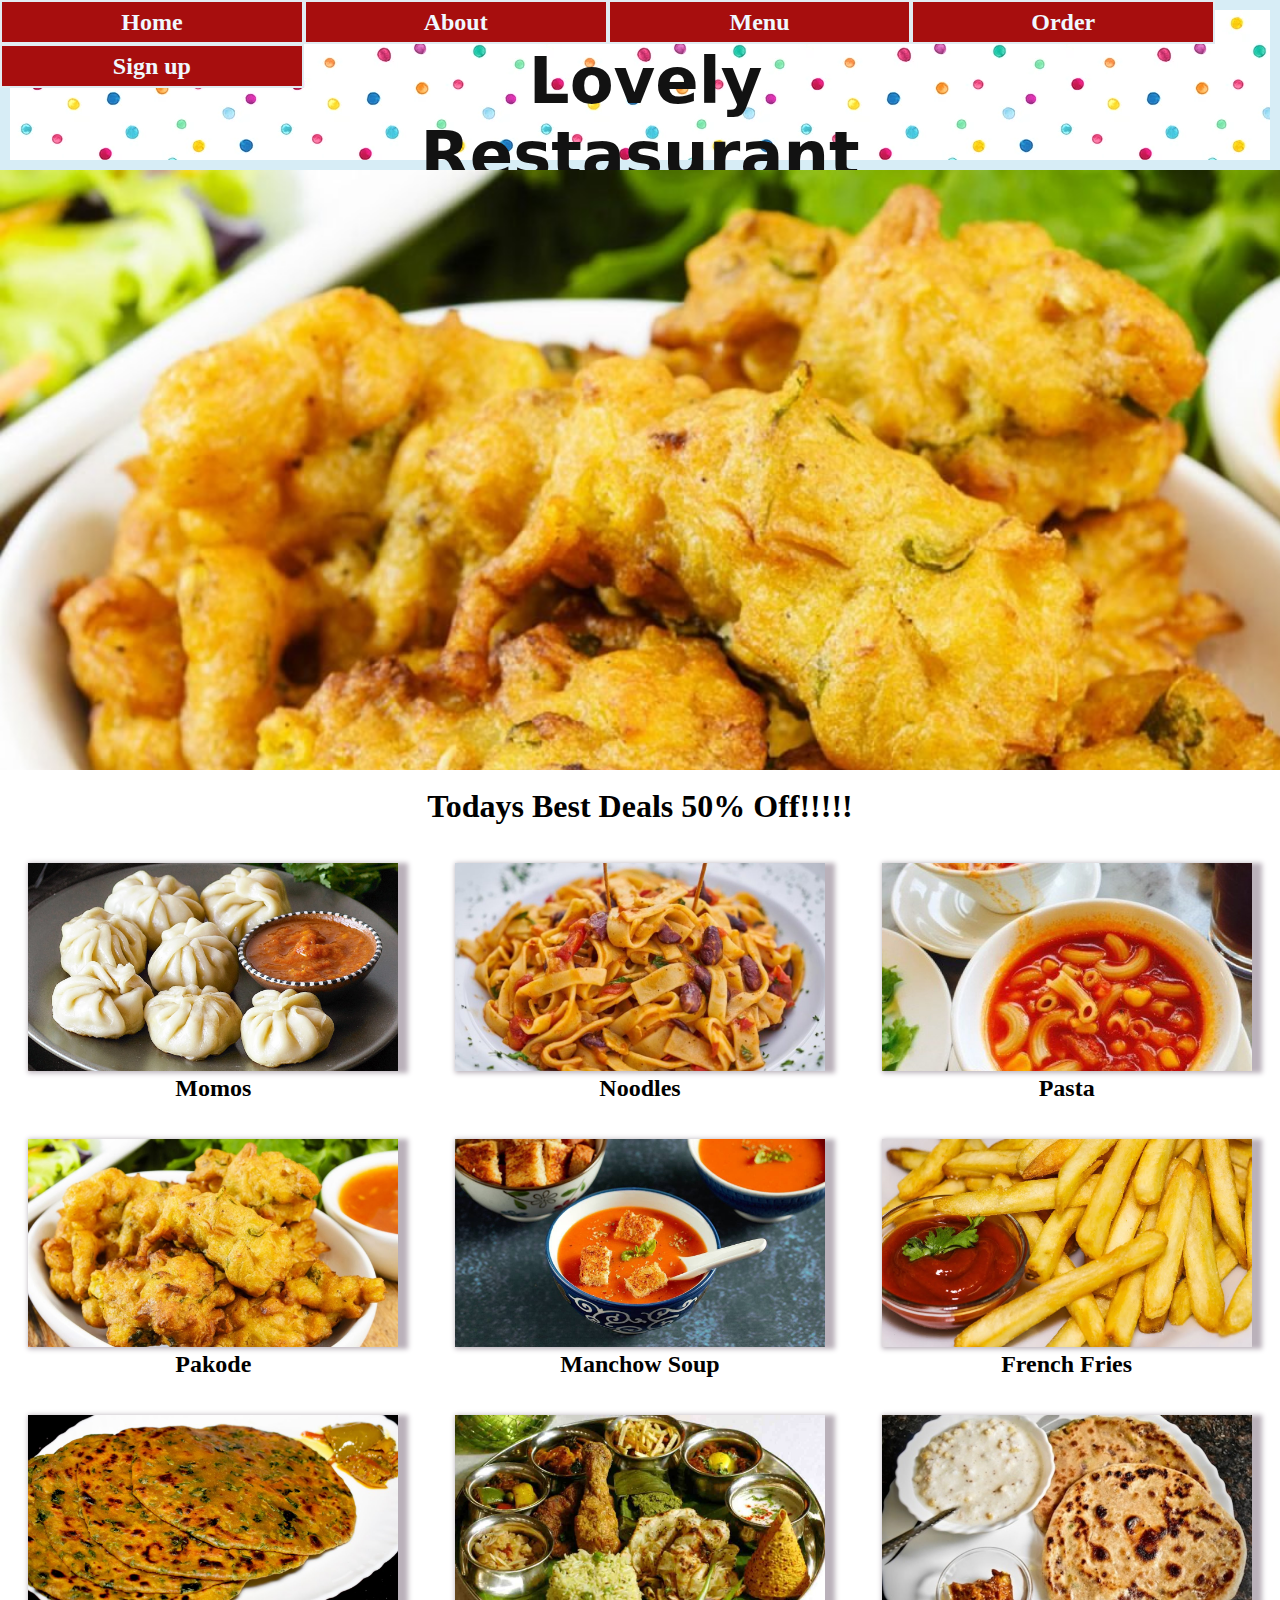
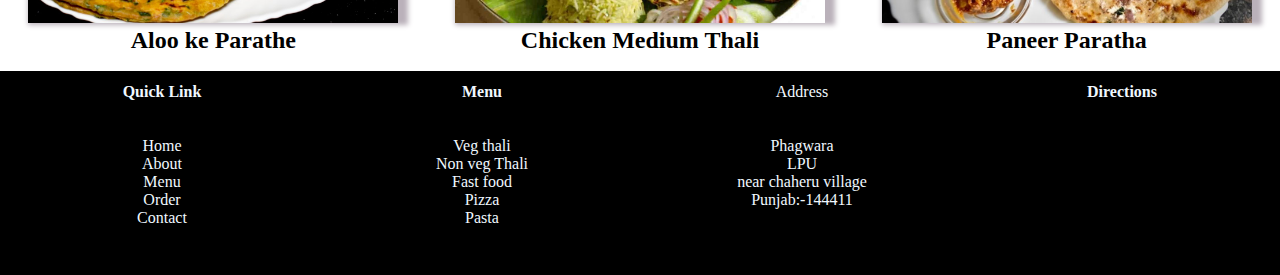
<file: index.html>
<!DOCTYPE html>
<html lang="en">
<head>
    <meta charset="UTF-8">
    <meta http-equiv="X-UA-Compatible" content="IE=edge">
    <meta name="viewport" content="width=device-width, initial-scale=1.0">
    <title>Lovely Restaurant</title>
    <link rel="stylesheet" href="./styles.css">
</head>
<body>
    <div id="Header">
        <ul>
            <li><a href="index.html">Home</a> </li>
            <li><a href="about.html">About</a></li>
            <li><a href="#">Menu</a>
            <ul>
                <li><a href="vegthali.html">Veg Thali</a></li>
                <li><a href="nonvegthali.html"> Non Veg Thali</a></li>
                <li><a href="chaat.html"> Chaat </a></li>
                <li><a href="#"> Chaat</a></li>
                
            </ul>
            </li>
            <li><a href="order.html">Order</a></li>
            <li><a href="contact.html">Sign up</a></li>
        </ul>
    </div>
    <div class="name">
        <h1>Lovely Restasurant
        </h1>
    </div>
    
    <div id="outerbox">
        <div id="sliderbox">
            <img src="./fast4.jpg" alt="">
            <img src="./fast5.jpg" alt="">
            <img src="./fast6.jpg" alt="">
            <img src="./fast7.jpg" alt="">
            <h1>Lovely Restasurant</h1>
        </div>
    </div>
    <br>
    <h1 align="center">Todays Best Deals 50% Off!!!!!</h1><br>
    <div class="box">
        <div class="box1"><img src="./fast3.jpg" width="100%" alt=""><div class="momo"><span>Momos</span></div></div>
        <div class="box1"><img src="./pasta4.jpg" width="100%" alt=""><div class="noodles"><span>Noodles</span></div></div>
        <div class="box1"><img src="./pasta8.jpg" width="100%" alt=""><div class="pasta"><span>Pasta</span></div></div>
    </div><br><br>
    <div class="box">
        <div class="box1"><img src="./fast4.jpg" width="100%" alt=""><div class="pakode"><span>Pakode</span></div></div>
        <div class="box1"><img src="./s3.jpg" width="100%" alt=""><div class="soup"><span>Manchow Soup</span></div></div>
        <div class="box1"><img src="./fast8.jpg" width="100%" alt=""><div class="fries"><span>French Fries</span></div></div>
    </div><br><br>
    <div class="box">
        <div class="box1"><img src="./para3.jpg" width="100%" alt=""><div class="para"><span>Aloo ke Parathe</span></div></div>
        <div class="box1"><img src="./n7.jpg" width="100%" alt=""><div class="chkthali"><span>Chicken Medium Thali </span></div></div>
        <div class="box1"><img src="./para6.jpg" width="100%" alt=""><div class="ppara"><span>Paneer Paratha</span></div></div>
    </div>
    <br>
    <br>

    <div class="footer">
        <div class="footer1"><b>Quick Link</b><br><br><br> Home <br> About <br> Menu <br> Order <br> Contact <br></div>
        <div class="footer1"><b>Menu</b><br><br><br> Veg thali <br> Non veg Thali <br> Fast food <br> Pizza <br> Pasta <br></div>
        <div class="footer1">Address</b><br><br><br> Phagwara<br> LPU <br> near chaheru village <br> Punjab:-144411</div>
        <div class="footer1"><b>Directions</b><iframe src="https://www.google.com/maps/embed?pb=!1m18!1m12!1m3!1d54594.79978375651!2d75.72383241699657!3d31.2158810565029!2m3!1f0!2f0!3f0!3m2!1i1024!2i768!4f13.1!3m3!1m2!1s0x391af4e8654ed27b%3A0x44f046dd6942ae0d!2sPhagwara%2C%20Punjab!5e0!3m2!1sen!2sin!4v1669989827658!5m2!1sen!2sin" width="100%" height="162" style="border:0;" allowfullscreen="" loading="lazy" referrerpolicy="no-referrer-when-downgrade"></iframe></div>
    </div>
</body>
</html>
</file>
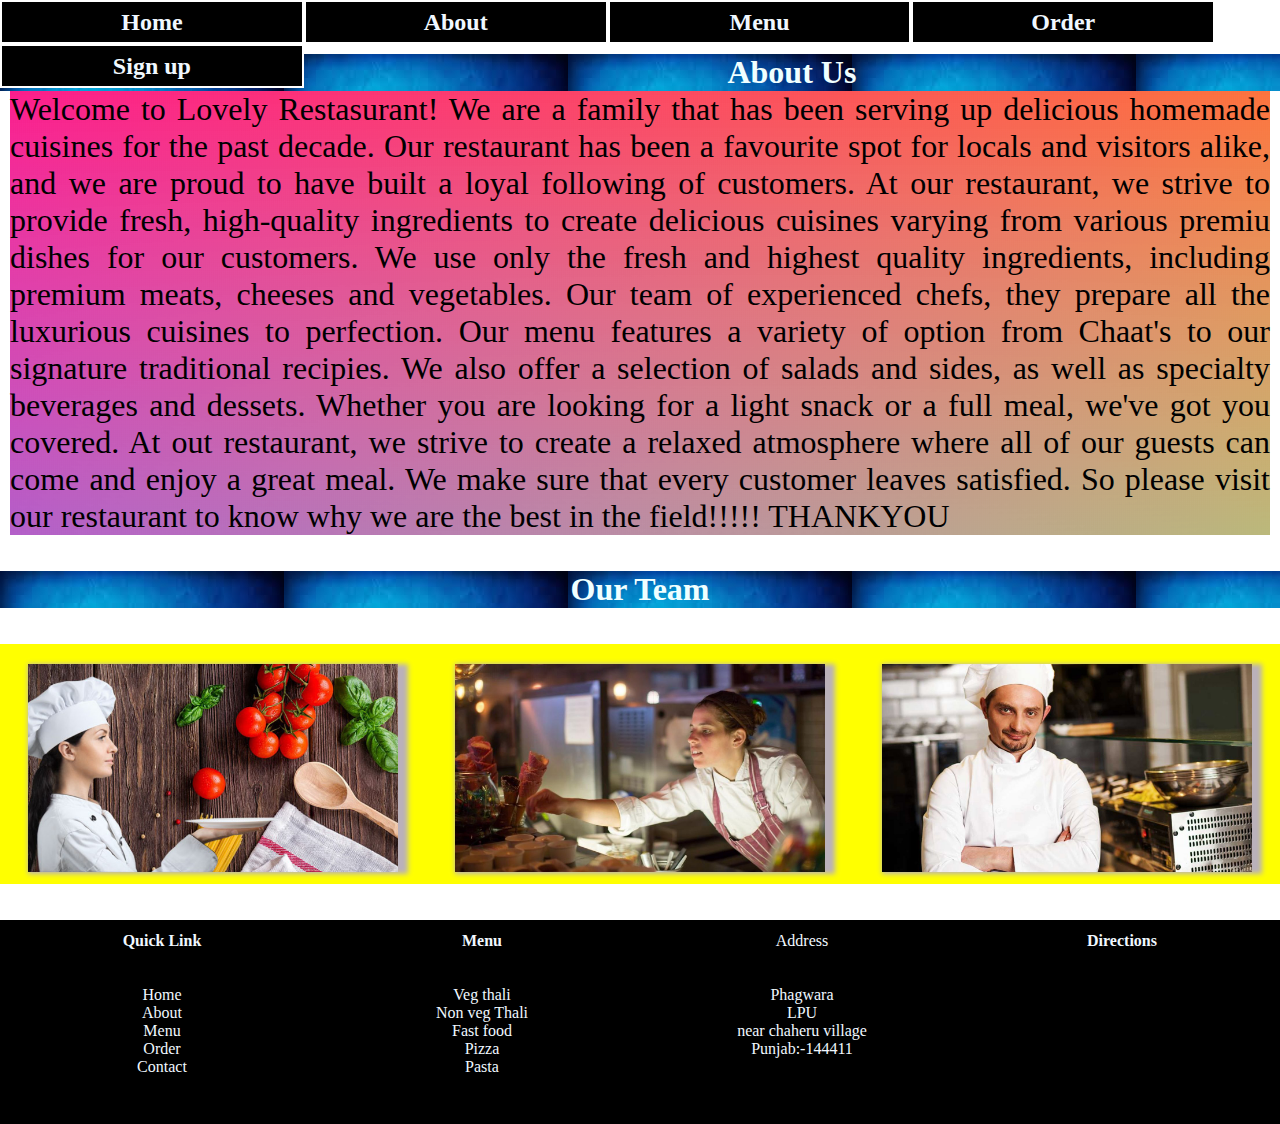
<file: about.html>
<!DOCTYPE html>
<html lang="en">
<head>
    <meta charset="UTF-8">
    <meta http-equiv="X-UA-Compatible" content="IE=edge">
    <meta name="viewport" content="width=device-width, initial-scale=1.0">
    <title>Lovely Restaurant</title>
    <link rel="stylesheet" href="./styles.css">
    <link rel="stylesheet" href="./about.css">
</head>
<body>
    <div id="Header">
        <ul>
            <li><a href="index.html">Home</a> </li>
            <li><a href="about.html">About</a></li>
            <li><a href="#">Menu</a>
            <ul>
                <li><a href="vegthali.html">Veg Thali</a></li>
                <li><a href="nonvegthali.html"> Non Veg Thali</a></li>
                <li><a href="chaat.html"> Chaat </a></li>
                
            </ul>
            </li>
            <li><a href="order.html">Order</a></li>
            <li><a href="contact.html">Sign up</a></li>
        </ul>
    </div>


    <br><br><br><h1 align="center">About Us</h1>
    <p>Welcome to Lovely Restasurant!

        We are a family that has been serving up delicious homemade cuisines for the past 
        decade. Our restaurant has been a favourite spot for locals and visitors alike, and we are proud to have built
        a loyal following of customers.
        
        At our restaurant, we strive to provide fresh, high-quality ingredients to create delicious cuisines varying from various premiu
        dishes for our customers. We use only the fresh 
        and highest quality ingredients, including premium meats, cheeses and vegetables. Our team of experienced chefs,
        they prepare all the luxurious cuisines to perfection.
    Our menu features a variety of option from Chaat's to our signature traditional recipies. We also offer
        a selection of salads and sides, as well as specialty beverages and dessets. Whether you are looking for a light 
        snack or a full meal, we've got you covered.
        
        At out restaurant, we strive to create a relaxed atmosphere where all of our guests can come and 
        enjoy a great meal. We make sure that every customer leaves satisfied. So please visit our
        restaurant to know why we are the best in the field!!!!!
        
        THANKYOU</p>
    <br><br><h1 align="center">Our Team</h1><br><br>
    <div class="box">
        <div class="box1"><img src="./shef2.jpg" width="100%" alt=""><div class="momo"></div></div>
        <div class="box1"><img src="./shef3.jpg" width="100%" alt=""><div class="noodles"></div></div>
        <div class="box1"><img src="./shef1.jpg" width="100%" alt=""><div class="pasta"></div></div>
    </div> <br><br>
    <div class="footer">
        <div class="footer1"><b>Quick Link</b><br><br><br> Home <br> About <br> Menu <br> Order <br> Contact <br></div>
        <div class="footer1"><b>Menu</b><br><br><br> Veg thali <br> Non veg Thali <br> Fast food <br> Pizza <br> Pasta <br></div>
        <div class="footer1">Address</b><br><br><br> Phagwara<br> LPU <br> near chaheru village <br> Punjab:-144411</div>
        <div class="footer1"><b>Directions</b><iframe src="https://www.google.com/maps/embed?pb=!1m18!1m12!1m3!1d54594.79978375651!2d75.72383241699657!3d31.2158810565029!2m3!1f0!2f0!3f0!3m2!1i1024!2i768!4f13.1!3m3!1m2!1s0x391af4e8654ed27b%3A0x44f046dd6942ae0d!2sPhagwara%2C%20Punjab!5e0!3m2!1sen!2sin!4v1669989827658!5m2!1sen!2sin" width="100%" height="162" style="border:0;" allowfullscreen="" loading="lazy" referrerpolicy="no-referrer-when-downgrade"></iframe></div>
    </div>
</body>
</html>

    
</body>
</html>
</file>
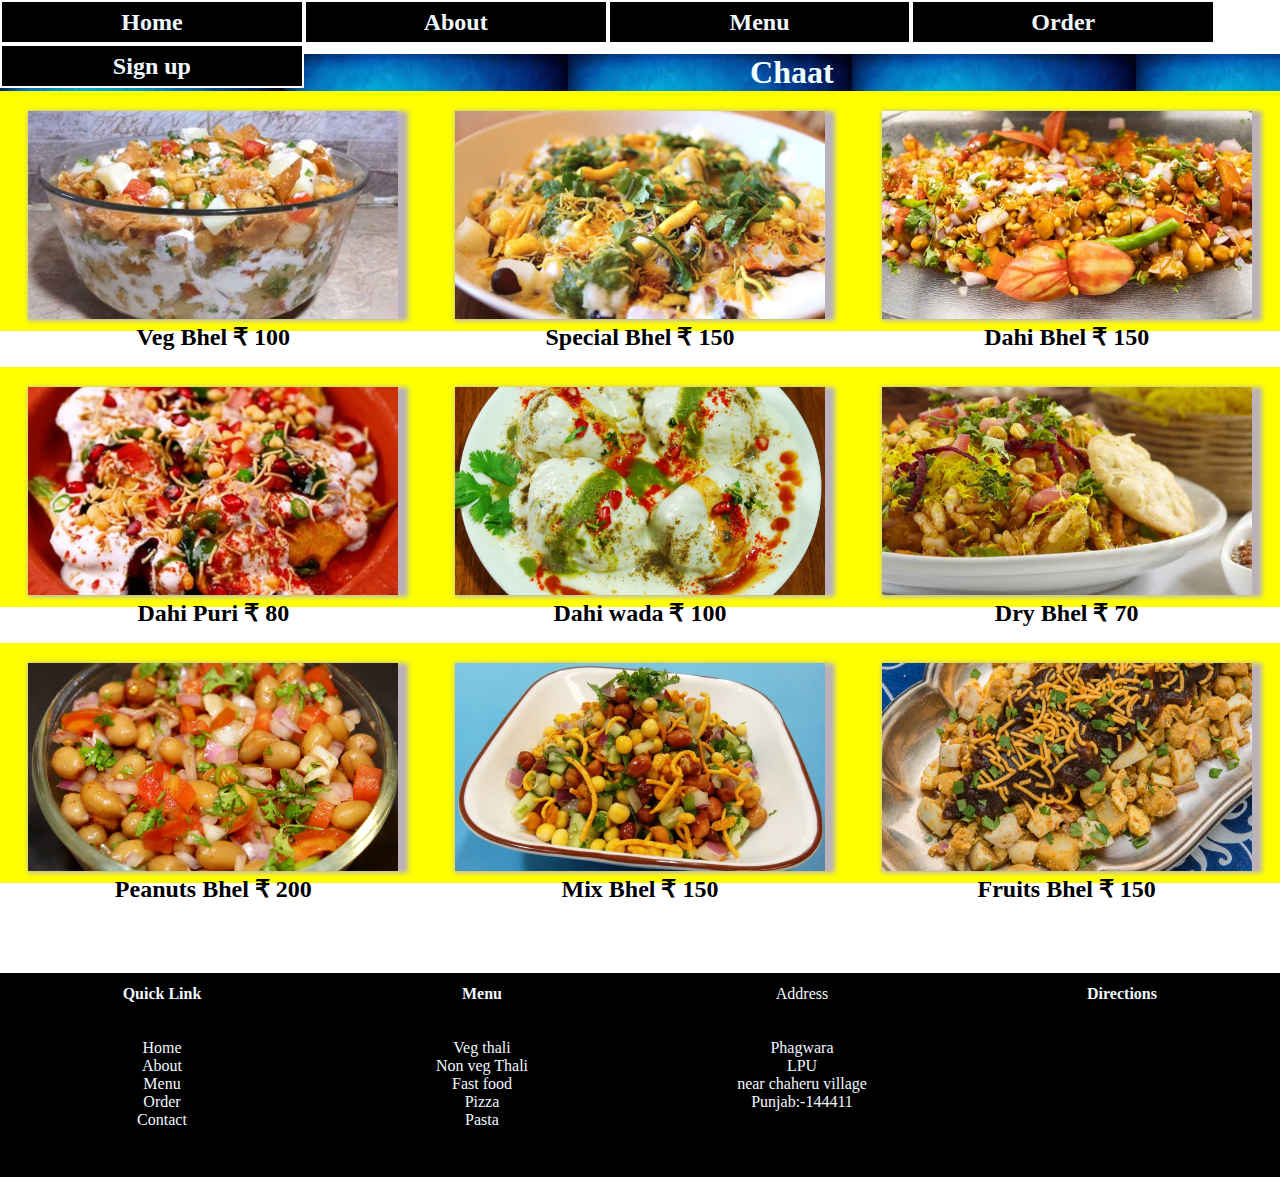
<file: chaat.html>
<!DOCTYPE html>
<html lang="en">
<head>
    <meta charset="UTF-8">
    <meta http-equiv="X-UA-Compatible" content="IE=edge">
    <meta name="viewport" content="width=device-width, initial-scale=1.0">
    <title>Lovely Restaurant</title>
    <link rel="stylesheet" href="./styles.css">
    <link rel="stylesheet" href="./about.css">
</head>
<body>
    <div id="Header">
        <ul>
            <li><a href="index.html">Home</a> </li>
            <li><a href="about.html">About</a></li>
            <li><a href="#">Menu</a>
            <ul>
                <li><a href="vegthali.html">Veg Thali</a></li>
                <li><a href="nonvegthali.html"> Non Veg Thali</a></li>
                <li><a href="chaat.html"> Chaat </a></li>
                
            </ul>
            </li>
            <li><a href="order.html">Order</a></li>
            <li><a href="contact.html">Sign up</a></li>
        </ul>
    </div>


    <br><br><br><h1 align="center">Chaat </h1>
    <div class="box">
        <div class="box1"><img src="./ch1.jpg" width="100%" alt=""><div class="momo"><span>Veg Bhel &#8377 100</span></div></div>
        <div class="box1"><img src="./ch2.jpg" width="100%" alt=""><div class="noodles"><span>Special Bhel &#8377 150</span></div></div>
        <div class="box1"><img src="./ch3.jpg" width="100%" alt=""><div class="pasta"><span>Dahi Bhel &#8377 150</span></div></div>
    </div><br><br>
    <div class="box">
        <div class="box1"><img src="./ch5.jpg" width="100%" alt=""><div class="momo"><span>Dahi Puri &#8377 80</span></div></div>
        <div class="box1"><img src="./ch6.jpg" width="100%" alt=""><div class="noodles"><span>Dahi wada &#8377 100</span></div></div>
        <div class="box1"><img src="./ch7.jpg" width="100%" alt=""><div class="pasta"><span>Dry Bhel &#8377 70</span></div></div>
    </div><br><br>
    <div class="box">
        <div class="box1"><img src="./ch8.jpg" width="100%" alt=""><div class="momo"><span>Peanuts Bhel &#8377 200</span></div></div>
        <div class="box1"><img src="./ch9.jpg" width="100%" alt=""><div class="noodles"><span>Mix Bhel &#8377 150</span></div></div>
        <div class="box1"><img src="./ch4.jpg" width="100%" alt=""><div class="pasta"><span>Fruits Bhel &#8377 150</span></div></div>
    </div><br><br>
    
   <br><br><br> <div class="footer">
        <div class="footer1"><b>Quick Link</b><br><br><br> Home <br> About <br> Menu <br> Order <br> Contact <br></div>
        <div class="footer1"><b>Menu</b><br><br><br> Veg thali <br> Non veg Thali <br> Fast food <br> Pizza <br> Pasta <br></div>
        <div class="footer1">Address</b><br><br><br> Phagwara<br> LPU <br> near chaheru village <br> Punjab:-144411</div>
        <div class="footer1"><b>Directions</b><iframe src="https://www.google.com/maps/embed?pb=!1m18!1m12!1m3!1d54594.79978375651!2d75.72383241699657!3d31.2158810565029!2m3!1f0!2f0!3f0!3m2!1i1024!2i768!4f13.1!3m3!1m2!1s0x391af4e8654ed27b%3A0x44f046dd6942ae0d!2sPhagwara%2C%20Punjab!5e0!3m2!1sen!2sin!4v1669989827658!5m2!1sen!2sin" width="100%" height="162" style="border:0;" allowfullscreen="" loading="lazy" referrerpolicy="no-referrer-when-downgrade"></iframe></div>
    </div>
</body>
</html>

    
</body>
</html>
</file>
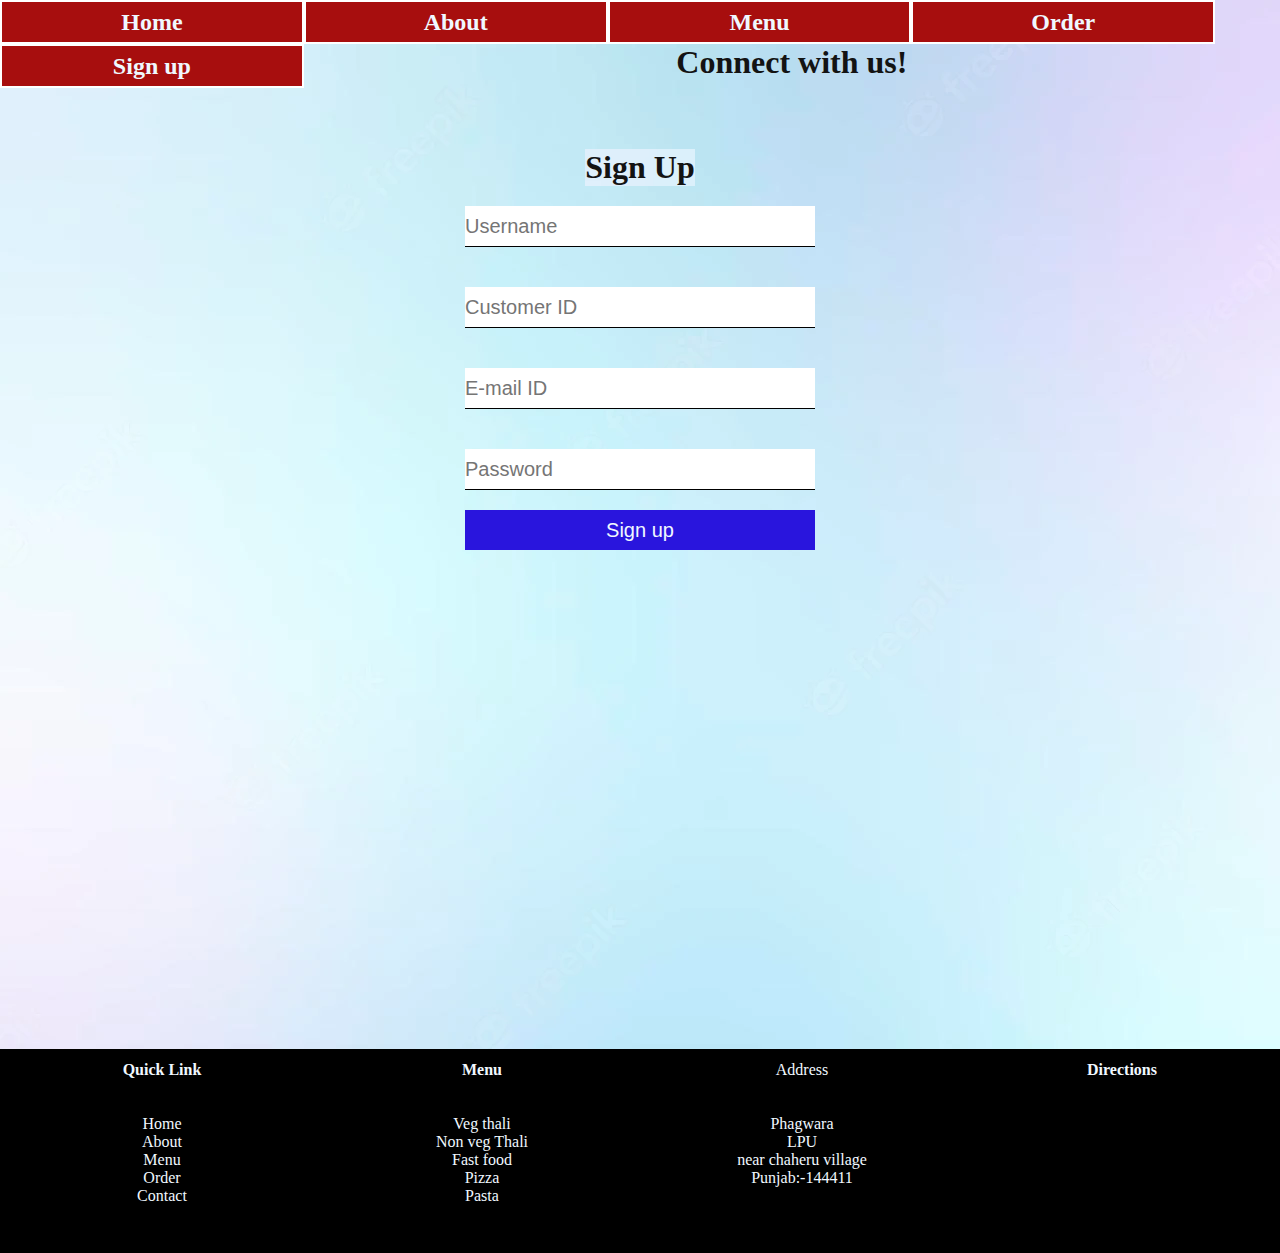
<file: contact.html>
<!DOCTYPE html>
<html lang="en">
<head>
    <meta charset="UTF-8">
    <meta http-equiv="X-UA-Compatible" content="IE=edge">
    <meta name="viewport" content="width=device-width, initial-scale=1.0">
    <title>Lovely Restaurant</title>
    <link rel="stylesheet" href="./styles.css">
    <link rel="stylesheet" href="./order.css">
    <link rel="stylesheet" href="./contact.css">
</head>
<body>
    <div id="Header">
        <ul>
            <li><a href="index.html">Home</a> </li>
            <li><a href="about.html">About</a></li>
            <li><a href="#">Menu</a>
            <ul>
                <li><a href="vegthali.html">Veg Thali</a></li>
                <li><a href="nonvegthali.html"> Non Veg Thali</a></li>
                <li><a href="chaat.html">Chaat </a></li>
                
            </ul>
            </li>
            <li><a href="order.html">Order</a></li>
            <li><a href="contact.html">Sign up</a></li>
        </ul>
    </div>
    <div class="sign">
   <h1 align="center">Connect with us!</h1>
    <br>
    <form >
        <h1>Sign Up</h1>
        <input type="text" name="" placeholder="Username">
        <input type="text" name=""  placeholder="Customer ID ">
        <datalist id="tech">
            <option value="">HTML</option>
            <option value="">CSS</option>
            
        </datalist>
        <input type="email" name="" placeholder="E-mail ID">
        <input type="password" name="" placeholder="Password">
        <button type="Submit">Sign up</button>
    <form></div>
    <div class="footer">
        <div class="footer1"><b>Quick Link</b><br><br><br> Home <br> About <br> Menu <br> Order <br> Contact <br></div>
        <div class="footer1"><b>Menu</b><br><br><br> Veg thali <br> Non veg Thali <br> Fast food <br> Pizza <br> Pasta <br></div>
        <div class="footer1">Address</b><br><br><br> Phagwara<br> LPU <br> near chaheru village <br> Punjab:-144411</div>
        <div class="footer1"><b>Directions</b><iframe src="https://www.google.com/maps/embed?pb=!1m18!1m12!1m3!1d54594.79978375651!2d75.72383241699657!3d31.2158810565029!2m3!1f0!2f0!3f0!3m2!1i1024!2i768!4f13.1!3m3!1m2!1s0x391af4e8654ed27b%3A0x44f046dd6942ae0d!2sPhagwara%2C%20Punjab!5e0!3m2!1sen!2sin!4v1669989827658!5m2!1sen!2sin" width="100%" height="162" style="border:0;" allowfullscreen="" loading="lazy" referrerpolicy="no-referrer-when-downgrade"></iframe></div>
    </div>
</body>
</html>
</file>
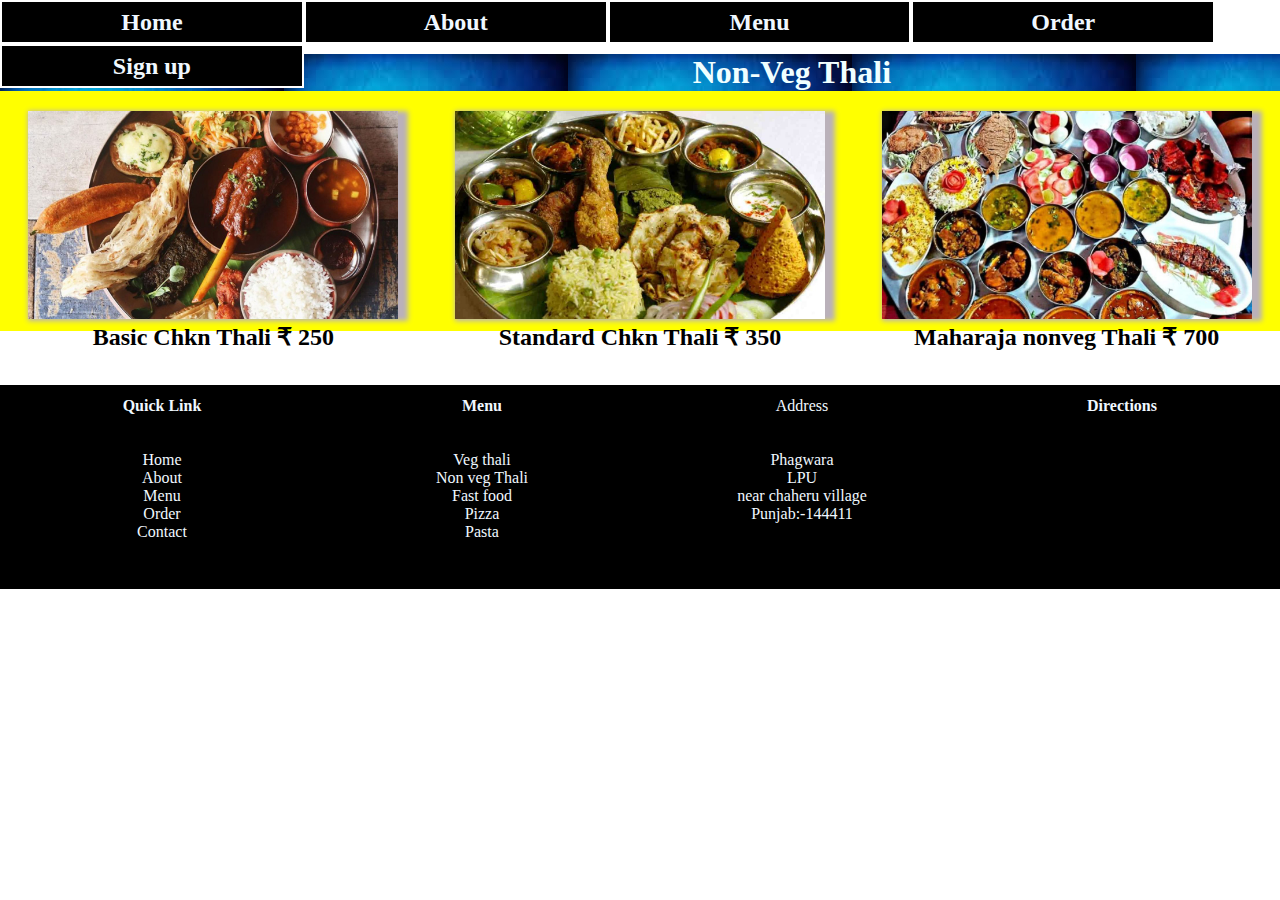
<file: nonvegthali.html>
<!DOCTYPE html>
<html lang="en">
<head>
    <meta charset="UTF-8">
    <meta http-equiv="X-UA-Compatible" content="IE=edge">
    <meta name="viewport" content="width=device-width, initial-scale=1.0">
    <title>Lovely Restaurant</title>
    <link rel="stylesheet" href="./styles.css">
    <link rel="stylesheet" href="./about.css">
</head>
<body>
    <div id="Header">
        <ul>
            <li><a href="index.html">Home</a> </li>
            <li><a href="about.html">About</a></li>
            <li><a href="#">Menu</a>
            <ul>
                <li><a href="vegthali.html">Veg Thali</a></li>
                <li><a href="nonvegthali.html"> Non Veg Thali</a></li>
                <li><a href="chaat.html">Chaat </a></li>
                
            </ul>
            </li>
            <li><a href="order.html">Order</a></li>
            <li><a href="contact.html">Sign up</a></li>
        </ul>
    </div>


    <br><br><br><h1 align="center">Non-Veg Thali</h1>
    <div class="box">
        <div class="box1"><img src="./n4.jpg" width="100%" alt=""><div class="momo"><span>Basic Chkn Thali &#8377 250</span></div></div>
        <div class="box1"><img src="./n7.jpg" width="100%" alt=""><div class="noodles"><span>Standard Chkn Thali &#8377 350</span></div></div>
        <div class="box1"><img src="./n6.jpg" width="100%" alt=""><div class="pasta"><span>Maharaja nonveg Thali &#8377 700</span></div></div>
    </div>
    
   <br><br><br> <div class="footer">
        <div class="footer1"><b>Quick Link</b><br><br><br> Home <br> About <br> Menu <br> Order <br> Contact <br></div>
        <div class="footer1"><b>Menu</b><br><br><br> Veg thali <br> Non veg Thali <br> Fast food <br> Pizza <br> Pasta <br></div>
        <div class="footer1">Address</b><br><br><br> Phagwara<br> LPU <br> near chaheru village <br> Punjab:-144411</div>
        <div class="footer1"><b>Directions</b><iframe src="https://www.google.com/maps/embed?pb=!1m18!1m12!1m3!1d54594.79978375651!2d75.72383241699657!3d31.2158810565029!2m3!1f0!2f0!3f0!3m2!1i1024!2i768!4f13.1!3m3!1m2!1s0x391af4e8654ed27b%3A0x44f046dd6942ae0d!2sPhagwara%2C%20Punjab!5e0!3m2!1sen!2sin!4v1669989827658!5m2!1sen!2sin" width="100%" height="162" style="border:0;" allowfullscreen="" loading="lazy" referrerpolicy="no-referrer-when-downgrade"></iframe></div>
    </div>
</body>
</html>

    
</body>
</html>
</file>
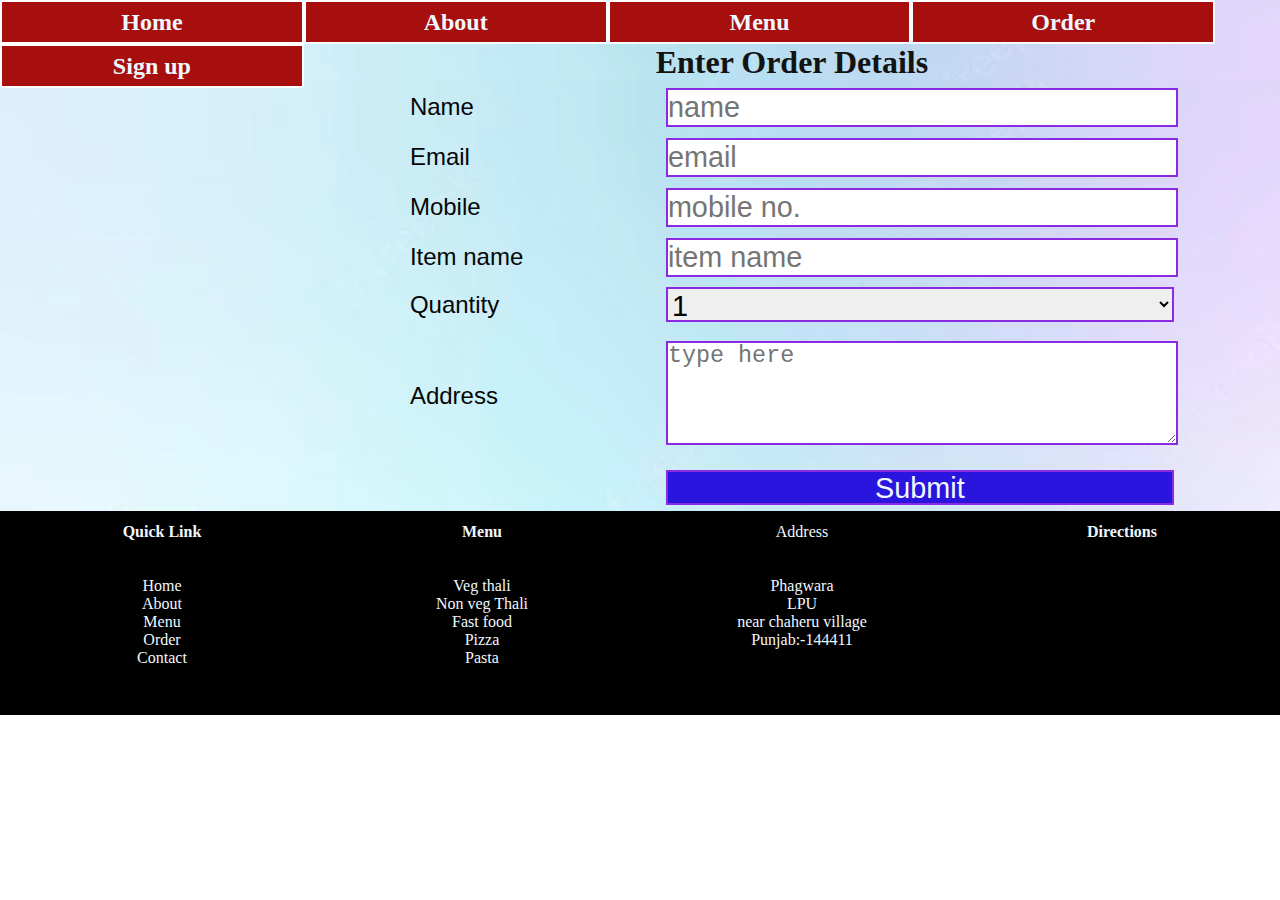
<file: order.html>
<!DOCTYPE html>
<html lang="en">
<head>
    <meta charset="UTF-8">
    <meta http-equiv="X-UA-Compatible" content="IE=edge">
    <meta name="viewport" content="width=device-width, initial-scale=1.0">
    <title>Lovely Restaurant</title>
    <link rel="stylesheet" href="./styles.css">
    <link rel="stylesheet" href="./order.css">
</head>
<body>
    <div id="Header">
        <ul>
            <li><a href="index.html">Home</a> </li>
            <li><a href="about.html">About</a></li>
            <li><a href="#">Menu</a>
            <ul>
                <li><a href="vegthali.html">Veg Thali</a></li>
                <li><a href="nonvegthali.html"> Non Veg Thali</a></li>
                
            </ul>
            </li>
            <li><a href="order.html">Order</a></li>
            <li><a href="contact.html">Sign up</a></li>
        </ul>
    </div>
    
   <h1 align="center">Enter Order Details</h1>
    
    <div class="order"><form action="">
        <center>
        <table border="0" width="60%" align="center">
            <tr>
                <td width="20%">
                    Name
                </td>
                <td width="40%">
                    <input type="text" placeholder="name">
                </td></tr>
                <td>
                    Email
                </td>
                <td>
                    <input type="text" placeholder="email">
                </td></tr>
                <td>
                    Mobile
                </td>
                <td>
                    <input type="text" placeholder="mobile no.">
                </td></tr>
                <td>
                    Item name
                </td>
                <td>
                    <input type="text" placeholder="item name">
                </td></tr>
                <td>
                    Quantity
                </td>
                <td>
                
                <select>
                    <option>1</option>
                    <option>2</option>
                    <option>3</option>
                    <option>4</option>
                    <option>5</option>
                    <option>6</option>
                
                </select>
                
                </td>
            </tr>
            <td>
                Address 
            </td>
            <td>
                <textarea name="" id="" cols="30" rows="10" placeholder="type here"></textarea>
            </td></tr>
            <td></td>
            <td><input type="button" value="Submit" class="btt"></td></tr>

        </table></center></form>
    </div>

    <div class="footer">
        <div class="footer1"><b>Quick Link</b><br><br><br> Home <br> About <br> Menu <br> Order <br> Contact <br></div>
        <div class="footer1"><b>Menu</b><br><br><br> Veg thali <br> Non veg Thali <br> Fast food <br> Pizza <br> Pasta <br></div>
        <div class="footer1">Address</b><br><br><br> Phagwara<br> LPU <br> near chaheru village <br> Punjab:-144411</div>
        <div class="footer1"><b>Directions</b><iframe src="https://www.google.com/maps/embed?pb=!1m18!1m12!1m3!1d54594.79978375651!2d75.72383241699657!3d31.2158810565029!2m3!1f0!2f0!3f0!3m2!1i1024!2i768!4f13.1!3m3!1m2!1s0x391af4e8654ed27b%3A0x44f046dd6942ae0d!2sPhagwara%2C%20Punjab!5e0!3m2!1sen!2sin!4v1669989827658!5m2!1sen!2sin" width="100%" height="162" style="border:0;" allowfullscreen="" loading="lazy" referrerpolicy="no-referrer-when-downgrade"></iframe></div>
    </div>
</body>
</html>
</file>
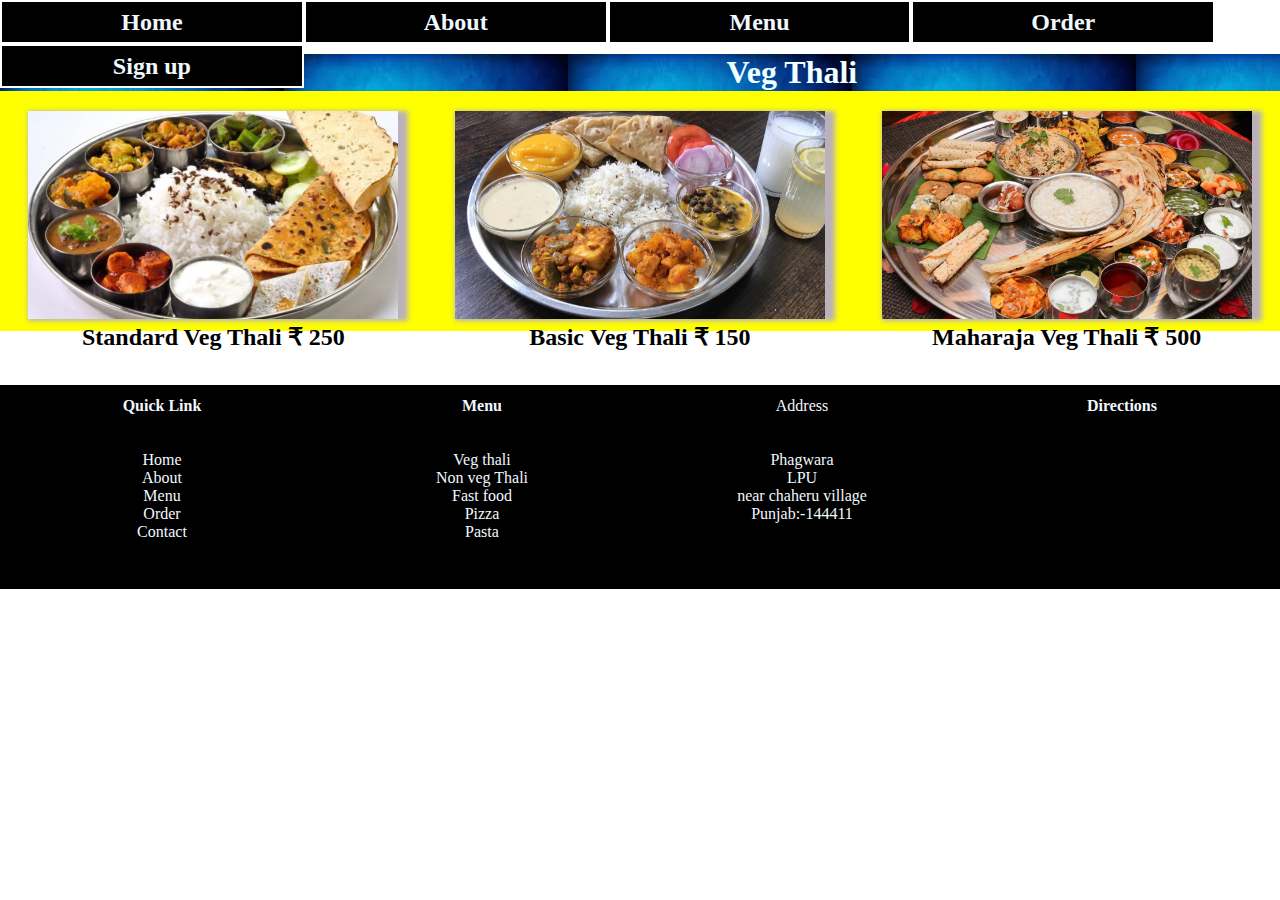
<file: vegthali.html>
<!DOCTYPE html>
<html lang="en">
<head>
    <meta charset="UTF-8">
    <meta http-equiv="X-UA-Compatible" content="IE=edge">
    <meta name="viewport" content="width=device-width, initial-scale=1.0">
    <title>Lovely Restaurant</title>
    <link rel="stylesheet" href="./styles.css">
    <link rel="stylesheet" href="./about.css">
</head>
<body>
    <div id="Header">
        <ul>
            <li><a href="index.html">Home</a> </li>
            <li><a href="about.html">About</a></li>
            <li><a href="#">Menu</a>
            <ul>
                <li><a href="vegthali.html">Veg Thali</a></li>
                <li><a href="nonvegthali.html"> Non Veg Thali</a></li>
                <li><a href="chaat.html"> Chaat</a></li>
                
            </ul>
            </li>
            <li><a href="order.html">Order</a></li>
            <li><a href="contact.html">Sign up</a></li>
        </ul>
    </div>


    <br><br><br><h1 align="center">Veg Thali</h1>
    <div class="box">
        <div class="box1"><img src="./5.jpg" width="100%" alt=""><div class="momo"><span>Standard Veg Thali &#8377 250</span></div></div>
        <div class="box1"><img src="./7.jpg" width="100%" alt=""><div class="noodles"><span>Basic Veg Thali &#8377 150</span></div></div>
        <div class="box1"><img src="./8.jpg" width="100%" alt=""><div class="pasta"><span>Maharaja Veg Thali &#8377 500</span></div></div>
    </div>
    
   <br><br><br> <div class="footer">
        <div class="footer1"><b>Quick Link</b><br><br><br> Home <br> About <br> Menu <br> Order <br> Contact <br></div>
        <div class="footer1"><b>Menu</b><br><br><br> Veg thali <br> Non veg Thali <br> Fast food <br> Pizza <br> Pasta <br></div>
        <div class="footer1">Address</b><br><br><br> Phagwara<br> LPU <br> near chaheru village <br> Punjab:-144411</div>
        <div class="footer1"><b>Directions</b><iframe src="https://www.google.com/maps/embed?pb=!1m18!1m12!1m3!1d54594.79978375651!2d75.72383241699657!3d31.2158810565029!2m3!1f0!2f0!3f0!3m2!1i1024!2i768!4f13.1!3m3!1m2!1s0x391af4e8654ed27b%3A0x44f046dd6942ae0d!2sPhagwara%2C%20Punjab!5e0!3m2!1sen!2sin!4v1669989827658!5m2!1sen!2sin" width="100%" height="162" style="border:0;" allowfullscreen="" loading="lazy" referrerpolicy="no-referrer-when-downgrade"></iframe></div>
    </div>
</body>
</html>

    
</body>
</html>
</file>
<file: styles.css>
*
{
    margin: 0px;
    padding: 0px;
}
#Header ul{
    list-style: none;
    z-index: 1000;

}
#Header ul li{
    background-color: rgb(167, 14, 14);
    border: 2px solid rgb(225, 236, 242);
    width: 299.81px;
    height: 40px;
    text-align: center;
    line-height: 40px;
    float: left;
    position: relative;
    font-family: 'Times New Roman', Times, serif;
    font-weight: bold;
    font-size: x-large;
}
#Header ul li a{
    text-decoration: none;
    color: aliceblue;
    display: block;
}
#Header ul li a:hover{
    background-color: rebeccapurple;
}
#Header ul ul{
    position: absolute;
    display: none;
}
#Header ul li:hover > ul{
    display: block;

}
.name{
    text-align: center;
    color: rgb(18, 18, 18);
    font-size: xx-large;
    font-weight: 600;
    font-family: system-ui, -apple-system, BlinkMacSystemFont, 'Segoe UI', Roboto, Oxygen, Ubuntu, Cantarell, 'Open Sans', 'Helvetica Neue', sans-serif;
    background-image : url(./dots2.webp);
    height: 150px;
    align-items: center;
    justify-items: center;
    border: 10px solid rgb(215, 237, 246);

    
}
.name:hover{
    color: rgb(249, 8, 253);
}
#outerbox{
    width: 1520px;
    height: 600px;
    overflow: hidden;
}
#sliderbox{
    position: relative;
    width: 6080px;
    animation-name: zoom;
    animation-duration: 20s;
    animation-iteration-count: infinite;

}
#sliderbox img{
    width: 1520px;
    float: left;
}
/* image size set krni hai */
@keyframes zoom
{
    0%
    {
        left: 0px;
    }
    20%
    {
        left: 0px;
    }
    25%
    {
        left: -1520px;
    }
    45%
    {
        left: -1520px;
    }
    50%
    {
        left: -3040px;
    }
    70%
    {
        left: -3040px;
    }
    75%
    {
        left: -4560px;
    }
    95%
    {
        left: -4560px;
    }
    100%
    {
        left: -6080px;
    }

}
.box{
    border: 0px solid black;
    display: flex;
    justify-content: space-around;
    align-items: center;
}
.box1{
    border: 0px solid red;
    height: 200px;
    width: 370px;
    float: left;
    margin-top: 20px;
    margin-bottom: 20px;
    box-shadow: 5px 5px 5px 5px #bab1ba;
    transition: transform 1s;
}
.box1:hover{
    transform: scale(1.1);
}
.momo{
    text-align: center;
    font-size: x-large;
    font-weight: 800;
}
.noodles{
    text-align: center;
    font-size: x-large;
    font-weight: 800;
}
.pasta{
    text-align: center;
    font-size: x-large;
    font-weight: 800;
}
.pakode{
    text-align: center;
    font-size: x-large;
    font-weight: 800;
}
.soup{
    text-align: center;
    font-size: x-large;
    font-weight: 800;
}
.fries{
    text-align: center;
    font-size: x-large;
    font-weight: 800;
}
.para{
    text-align: center;
    font-size: x-large;
    font-weight: 800;
}
.chkthali{
    text-align: center;
    font-size: x-large;
    font-weight: 800;
}
.ppara{
    text-align: center;
    font-size: x-large;
    font-weight: 800;
}
.footer{
    height: 200px;
    width: 100%;
    background-color: black;
    border: 2px solid black;
    display: flex;
    justify-content: space-around;
    align-items: center;
}
.footer1{
    height: 180px;
    width: 300px;
    border: 0px solid white;
    float: left;
    color: aliceblue;
    text-align: center;
    
}
p{
   text-align: justify;
   margin-left: 10px;
   margin-right: 10px;
}
</file>
<file: about.css>
*
{
    margin: 0px;
    padding: 0px;

}
#Header ul{
    list-style: none;
    z-index: 1000;

}
#Header ul li{
    background-color: black;
    border: 2px solid white;
    width: 299.81px;
    height: 40px;
    text-align: center;
    line-height: 40px;
    float: left;
    position: relative;
}
#Header ul li a{
    text-decoration: none;
    color: aliceblue;
    display: block;
}
#Header ul li a:hover{
    background-color: rebeccapurple;
}
#Header ul ul{
    position: absolute;
    display: none;
}
#Header ul li:hover > ul{
    display: block;

}
#outerbox{
    width: 1920px;
    height: 600px;
    overflow: hidden;
}
#sliderbox{
    position: relative;
    width: 7680px;
    animation-name: zoom;
    animation-duration: 20s;
    animation-iteration-count: infinite;

}
#sliderbox img{
    width: 1920px;
    float: left;
}
/* image size set krni hai */
@keyframes zoom
{
    0%
    {
        left: 0px;
    }
    20%
    {
        left: 0px;
    }
    25%
    {
        left: -1920px;
    }
    45%
    {
        left: -1920px;
    }
    50%
    {
        left: -3840px;
    }
    70%
    {
        left: -3840px;
    }
    75%
    {
        left: -5760px;
    }
    95%
    {
        left: -5760px;
    }
    100%
    {
        left: -7680px;
    }

}
.box{
    border: 0px solid black;
    display: flex;
    justify-content: space-around;
    align-items: center;
    background-color: yellow;
}
.box1{
    border: 0px solid red;
    height: px;
    width: 370px;
    float: left;
    margin-top: 20px;
    margin-bottom: 20px;
    box-shadow: 5px 5px 5px 5px #bab1ba;
    transition: transform 1s;
    background-color: yellowgreen;
}
.box1:hover{
    transform: scale(1.1);
}
.momo{
    text-align: center;
    font-size: x-large;
    font-weight: 800;
}
.noodles{
    text-align: center;
    font-size: x-large;
    font-weight: 800;
}
.pasta{
    text-align: center;
    font-size: x-large;
    font-weight: 800;
}
.pakode{
    text-align: center;
    font-size: x-large;
    font-weight: 800;
}
.soup{
    text-align: center;
    font-size: x-large;
    font-weight: 800;
}
.fries{
    text-align: center;
    font-size: x-large;
    font-weight: 800;
}
.footer{
    height: 200px;
    width: 100%;
    background-color: black;
    border: 2px solid black;
    display: flex;
    justify-content: space-around;
    align-items: center;
}
.footer1{
    height: 180px;
    width: 300px;
    border: 0px solid white;
    float: left;
    color: aliceblue;
    text-align: center;
    
}
p{
    font-size: xx-large;
    font-weight: 400;
    background-image: url(./bg1);
}
h1{
    background-image: url(./bg2.jpeg);
    color: azure;
}
</file>
<file: order.css>
*
{
    margin: 0px;
    padding: 0px;
}
#Header ul{
    list-style: none;
    z-index: 1000;

}
#Header ul li{
    background-color:rgb(167, 14, 14);
    border: 2px solid white;
    width: 299.81px;
    height: 40px;
    text-align: center;
    line-height: 40px;
    float: left;
    position: relative;
}
#Header ul li a{
    text-decoration: none;
    color: aliceblue;
    display: block;
}
#Header ul li a:hover{
    background-color: rebeccapurple;
}
#Header ul ul{
    position: absolute;
    display: none;
}
#Header ul li:hover > ul{
    display: block;

}
#outerbox{
    width: 1920px;
    height: 600px;
    overflow: hidden;
}
#sliderbox{
    position: relative;
    width: 7680px;
    animation-name: zoom;
    animation-duration: 20s;
    animation-iteration-count: infinite;

}
#sliderbox img{
    width: 1920px;
    float: left;
}
/* image size set krni hai */
@keyframes zoom
{
    0%
    {
        left: 0px;
    }
    20%
    {
        left: 0px;
    }
    25%
    {
        left: -1920px;
    }
    45%
    {
        left: -1920px;
    }
    50%
    {
        left: -3840px;
    }
    70%
    {
        left: -3840px;
    }
    75%
    {
        left: -5760px;
    }
    95%
    {
        left: -5760px;
    }
    100%
    {
        left: -7680px;
    }

}
.box{
    border: 0px solid black;
    display: flex;
    justify-content: space-around;
    align-items: center;
}
.box1{
    border: 0px solid red;
    height: 200px;
    width: 370px;
    float: left;
    margin-top: 20px;
    margin-bottom: 20px;
    box-shadow: 5px 5px 5px 5px #bab1ba;
    transition: transform 1s;
}
.box1:hover{
    transform: scale(1.1);
}
.momo{
    text-align: center;
    font-size: x-large;
    font-weight: 800;
}
.noodles{
    text-align: center;
    font-size: x-large;
    font-weight: 800;
}
.pasta{
    text-align: center;
    font-size: x-large;
    font-weight: 800;
}
.pakode{
    text-align: center;
    font-size: x-large;
    font-weight: 800;
}
.soup{
    text-align: center;
    font-size: x-large;
    font-weight: 800;
}
.fries{
    text-align: center;
    font-size: x-large;
    font-weight: 800;
}
.footer{
    height: 200px;
    width: 100%;
    background-color: black;
    border: 2px solid black;
    display: flex;
    justify-content: space-around;
    align-items: center;
}
.footer1{
    height: 180px;
    width: 300px;
    border: 0px solid white;
    float: left;
    color: aliceblue;
    text-align: center;
    
}
p{
   text-align: justify;
   margin-left: 10px;
   margin-right: 10px;
}
table{
    height: 430px;
}
input{
    width: 100%;
    height: 35px;
    border: 2px solid blueviolet;
    font-size: larger;
}
textarea{
    width: 100%;
    height: 100px;
    border: 2px solid blueviolet;
    font-size: larger;
}
select{
    width: 100%;
    height: 35px;
    border: 2px solid blueviolet;
    font-size: larger;
}
input [type=button]:hover{
background-color: black;
}
.order{
    background-image: url(./bg4.webp);
    font-family: 'Gill Sans', 'Gill Sans MT', Calibri, 'Trebuchet MS', sans-serif;
    font-size: x-large;
    color: rgb(6, 6, 6);

}
h1{
    background-image: url(./bg4.webp);
    color: rgb(19, 19, 19);
}
.btt{
    background-color: rgb(41, 21, 221);
    color: aliceblue;
    
}
</file>
<file: contact.css>
*
{
    margin: 0px;
    padding: 0px;
}
#Header ul{
    list-style: none;
    z-index: 1000;

}
#Header ul li{
    background-color: rgb(167, 14, 14);
    border: 2px solid white;
    width: 299.81px;
    height: 40px;
    text-align: center;
    line-height: 40px;
    float: left;
    position: relative;
}
#Header ul li a{
    text-decoration: none;
    color: aliceblue;
    display: block;
}
#Header ul li a:hover{
    background-color: rebeccapurple;
}
#Header ul ul{
    position: absolute;
    display: none;
}
#Header ul li:hover > ul{
    display: block;

}
#outerbox{
    width: 1920px;
    height: 600px;
    overflow: hidden;
}
#sliderbox{
    position: relative;
    width: 7680px;
    animation-name: zoom;
    animation-duration: 20s;
    animation-iteration-count: infinite;

}
#sliderbox img{
    width: 1920px;
    float: left;
}
/* image size set krni hai */
@keyframes zoom
{
    0%
    {
        left: 0px;
    }
    20%
    {
        left: 0px;
    }
    25%
    {
        left: -1920px;
    }
    45%
    {
        left: -1920px;
    }
    50%
    {
        left: -3840px;
    }
    70%
    {
        left: -3840px;
    }
    75%
    {
        left: -5760px;
    }
    95%
    {
        left: -5760px;
    }
    100%
    {
        left: -7680px;
    }

}
.box{
    border: 0px solid black;
    display: flex;
    justify-content: space-around;
    align-items: center;
}
.box1{
    border: 0px solid red;
    height: 200px;
    width: 370px;
    float: left;
    margin-top: 20px;
    margin-bottom: 20px;
    box-shadow: 5px 5px 5px 5px #bab1ba;
    transition: transform 1s;
}
.box1:hover{
    transform: scale(1.1);
}
.momo{
    text-align: center;
    font-size: x-large;
    font-weight: 800;
}
.noodles{
    text-align: center;
    font-size: x-large;
    font-weight: 800;
}
.pasta{
    text-align: center;
    font-size: x-large;
    font-weight: 800;
}
.pakode{
    text-align: center;
    font-size: x-large;
    font-weight: 800;
}
.soup{
    text-align: center;
    font-size: x-large;
    font-weight: 800;
}
.fries{
    text-align: center;
    font-size: x-large;
    font-weight: 800;
}
.footer{
    height: 200px;
    width: 100%;
    background-color: black;
    border: 2px solid black;
    display: flex;
    justify-content: space-around;
    align-items: center;
}
.footer1{
    height: 180px;
    width: 300px;
    border: 0px solid white;
    float: left;
    color: aliceblue;
    text-align: center;
    
}
p{
   text-align: justify;
   margin-left: 10px;
   margin-right: 10px;
}
.contact{
    width: 100%;
    height: 600px;
    border: 2px solid blue;
    display: flex;
    justify-content: space-around;
    align-items: center;
}
.con{
    width: 100%;
    height: 400px;
    border: 2px solid blue;
}
form{
   margin-top: 50px;
   text-align: center;
   display: flex;
   align-items: center;
   flex-direction: column;
   height: 100vh;
   
}
input{
    display: block;
    width: 350px;
    height: 40px;
    margin: 20px;
    border: none;
    outline: none;
    font-size: 20px;
    font-family: 'Gill Sans', 'Gill Sans MT', Calibri, 'Trebuchet MS', sans-serif;
    border-bottom:1px solid black ;
}
button{
    width: 350px;
    height: 40px;
    font-size: 20px;
    font-family: 'Gill Sans', 'Gill Sans MT', Calibri, 'Trebuchet MS', sans-serif;
    background-color: rgb(41, 21, 221);
    border: none;
    color: aliceblue;

}   
.sign{
    background-image: url(./bg4.webp);
}
</file>
